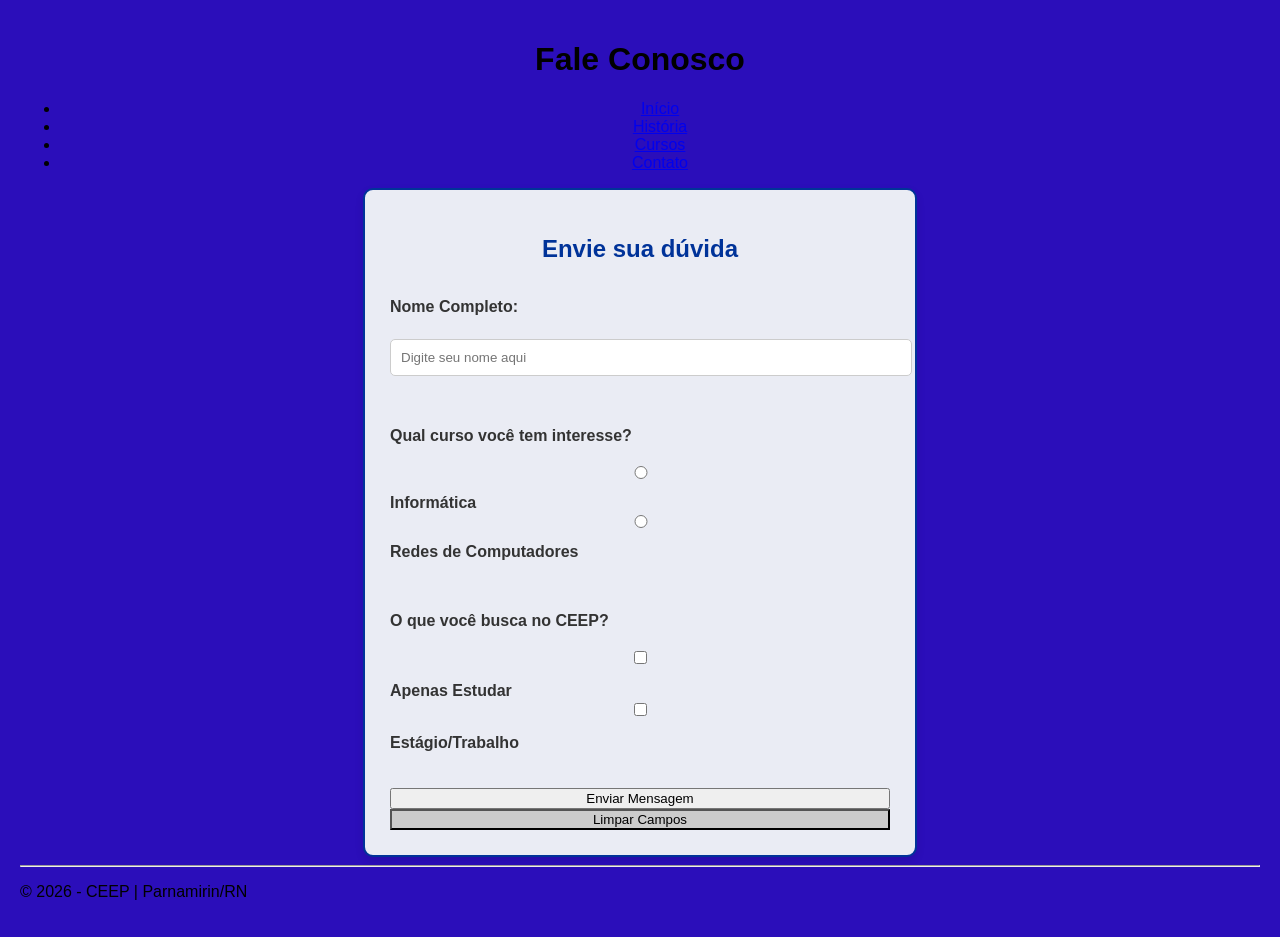
<file: contato.html>
<!DOCTYPE html>
<html lang="pt-br">
<head>
    <style>
    /* Estilos Gerais (Reset e Fonte) */
    body {
        font-family: Verdana, Geneva, Tahoma, sans-serif;
        background-color: #2b0eba; /* Fundo cinza claro */
        margin: 0;
        padding: 20px;
    }

    /* Estrutura Principal (Tag Main Obrigatória) */
    main {
        background-color: rgb(234, 236, 244);
        max-width: 500px; /* Largura máxima para não ficar gigante no PC */
        margin: 0 auto;
        padding: 25px;
        border-radius: 10px;
        border: 2px solid #003399; /* Borda azul do CEEP */
        box-shadow: 0 4px 8px rgba(0,0,0,0.1);
    }

    h2 {
        color: #003399;
        text-align: center;
        margin-bottom: 20px;
    }

    /* Estilo do Formulário */
    form {
        display: flex;
        flex-direction: column;
    }

    label {
        margin-top: 15px;
        font-weight: bold;
        color: #333;
    }

    /* Campos de Texto e Select */
    input[type="text"], 
    input[type="email"], 
    select {
        width: 100%;
        padding: 10px;
        margin-top: 5px;
        border: 1px solid #ccc;
        border-radius: 5px;
    }

    /* Estilo para Radio e Checkbox (Itens Obrigatórios) */
    .opcoes {
        margin: 10px 0;
        padding: 10px;
        background-color: #f9f9f9;
        border-radius: 5px;
    }

    /* Botões (Reset e Enviar Obrigatórios) */
    .botoes-container {
        display: flex;
        gap: 10px;
        margin-top: 20px;
    }

    input[type="submit"] {
        flex: 2;
        background-color: #003399;
        color: white;
        border: none;
        padding: 12px;
        font-weight: bold;
        cursor: pointer;
        border-radius: 5px;
    }

    input[type="reset"] {
        flex: 1;
        background-color: #cc0000; /* Vermelho para o reset */
        color: white;
        border: none;
        padding: 12px;
        cursor: pointer;
        border-radius: 5px;
    }

    /* Responsividade (Obrigatório) */
    @media (max-width: 480px) {
        main {
            width: 95%;
            padding: 15px;
        }
        
        .botoes-container {
            flex-direction: column; /* Botões um em cima do outro no celular */
    
        }
         body {
        background-color: #0a6cff; /* Um cinza azulado suave */
        margin: 0;
        padding: 0;
    }
    }
</style>
</head>
<body>
 <center>
    <header>
        <h1>Fale Conosco</h1>
        <nav>
            <ul>
                <li><a href="index.html">Início</a></li>
                <li><a href="historia.html">História</a></li>
                <li><a href="cursos.html">Cursos</a></li>
                <li><a href="contato.html">Contato</a></li>
            </ul>
        </nav>
    </header>
 </center>
    <main>
        <section class="form-container">
            <h2>Envie sua dúvida</h2>
            <form action="#" method="POST">
                <!-- Nome -->
                <label for="nome">Nome Completo:</label><br>
                <input type="text" id="nome" name="nome" placeholder="Digite seu nome aqui" required>
                <br><br>

                <!-- Curso - Atualizado conforme a página de cursos -->
                <label>Qual curso você tem interesse?</label><br>
                <input type="radio" id="info" name="curso" value="informatica">
                <label for="info">Informática</label>
                
                <input type="radio" id="redes" name="curso" value="redes">
                <label for="redes">Redes de Computadores</label>
                <br><br>

                <!-- Interesses -->
                <label>O que você busca no CEEP?</label><br>
                <input type="checkbox" id="estudar" name="interesse" value="estudar">
                <label for="estudar">Apenas Estudar</label>
                
                <input type="checkbox" id="trabalhar" name="interesse" value="estagiando">
                <label for="trabalhar">Estágio/Trabalho</label>
                <br><br>

                <!-- Botões -->
                <button type="submit">Enviar Mensagem</button>
                <button type="reset" style="background-color: #ccc; color: black;">Limpar Campos</button>
            </form>
        </section>
    </main>

    <hr>

    <footer>
        <p>&copy; 2026 - CEEP | Parnamirin/RN</p>
    </footer>

</body>
</html>
</file>
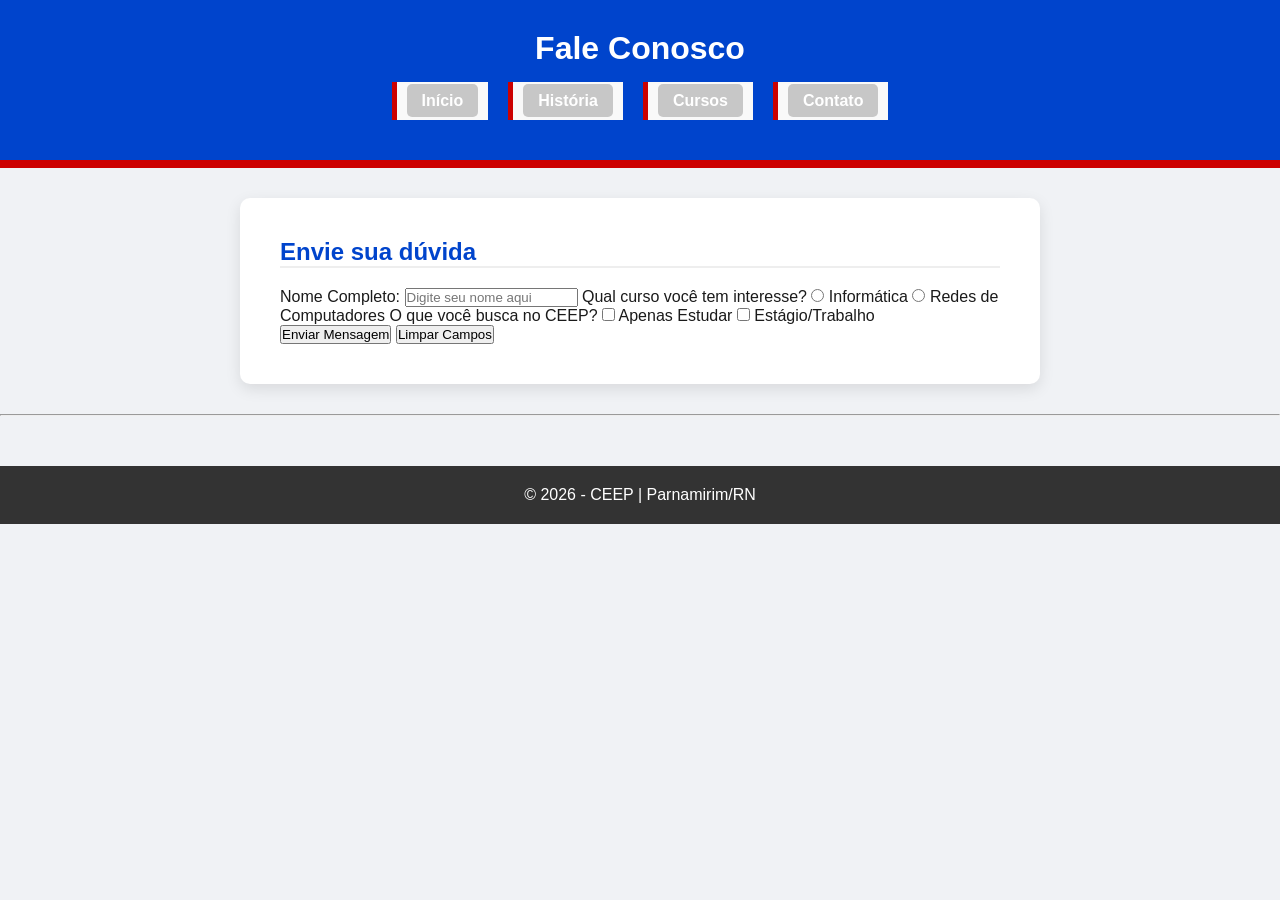
<file: contatoalteraçao.html>
<!DOCTYPE html>
<html lang="pt-br">
<head>
    <meta charset="UTF-8">
    <meta name="viewport" content="width=device-width, initial-scale=1.0">
    <title>Contato - CEEP</title>

    <link rel="stylesheet" href="style.css">
</head>
<body>

    <center>
        <header>
            <h1>Fale Conosco</h1>

            <nav>
                <ul>
                    <li><a href="index.html">Início</a></li>
                    <li><a href="historia.html">História</a></li>
                    <li><a href="cursos.html">Cursos</a></li>
                    <li><a href="contato.html">Contato</a></li>
                </ul>
            </nav>
        </header>
    </center>

    <main>
        <section class="form-container">

            <h2>Envie sua dúvida</h2>

            <form action="#" method="POST">

                <label for="nome">Nome Completo:</label>

                <input type="text"
                       id="nome"
                       name="nome"
                       placeholder="Digite seu nome aqui"
                       required>

                <label>Qual curso você tem interesse?</label>

                <input type="radio"
                       id="info"
                       name="curso"
                       value="informatica">

                <label for="info">Informática</label>

                <input type="radio"
                       id="redes"
                       name="curso"
                       value="redes">

                <label for="redes">Redes de Computadores</label>

                <label>O que você busca no CEEP?</label>

                <input type="checkbox"
                       id="estudar"
                       name="interesse"
                       value="estudar">

                <label for="estudar">Apenas Estudar</label>

                <input type="checkbox"
                       id="trabalhar"
                       name="interesse"
                       value="estagiando">

                <label for="trabalhar">Estágio/Trabalho</label>

                <div class="botoes-container">
                    <button type="submit">Enviar Mensagem</button>

                    <button type="reset">
                        Limpar Campos
                    </button>
                </div>

            </form>
        </section>
    </main>

    <hr>

    <footer>
        <p>&copy; 2026 - CEEP | Parnamirim/RN</p>
    </footer>

</body>
</html>
</file>
<file: style.css>
/* Estilo Geral - CEEP 2026 */
* {
    margin: 0;
    padding: 0;
    box-sizing: border-box;
    font-family: sans-serif;
}

body {
    background-color: #f0f2f5;
    color: #1a1a1a;
}

header {
    background-color: #0044cc; /* AZUL */
    color: white;
    padding: 30px;
    text-align: center;
    border-bottom: 8px solid #cc0000; /* VERMELHO */
}

nav ul {
    list-style: none;
    display: flex;
    justify-content: center;
    gap: 20px;
    margin-top: 15px;
}

nav ul li a {
    color: white;
    text-decoration: none;
    font-weight: bold;
    background: rgba(0,0,0,0.2);
    padding: 8px 15px;
    border-radius: 5px;
}

nav ul li a:hover {
    background-color: #cc0000;
}

main {
    max-width: 800px;
    margin: 30px auto;
    background: white;
    padding: 40px;
    border-radius: 10px;
    box-shadow: 0 5px 15px rgba(0,0,0,0.1);
}

h2 {
    color: #0044cc;
    margin-bottom: 20px;
    border-bottom: 2px solid #eee;
}

li {
    margin-bottom: 10px;
    padding: 10px;
    background: #f9f9f9;
    border-left: 5px solid #cc0000;
}

img {
    width: 100%;
    max-width: 500px;
    height: auto;
    display: block;
    margin: 20px auto;
    border-radius: 8px;
    border: 3px solid #0044cc;
}

footer {
    text-align: center;
    padding: 20px;
    background: #333;
    color: white;
    margin-top: 50px;
}

footer a {
    color: #ff4444;
}
</file>
